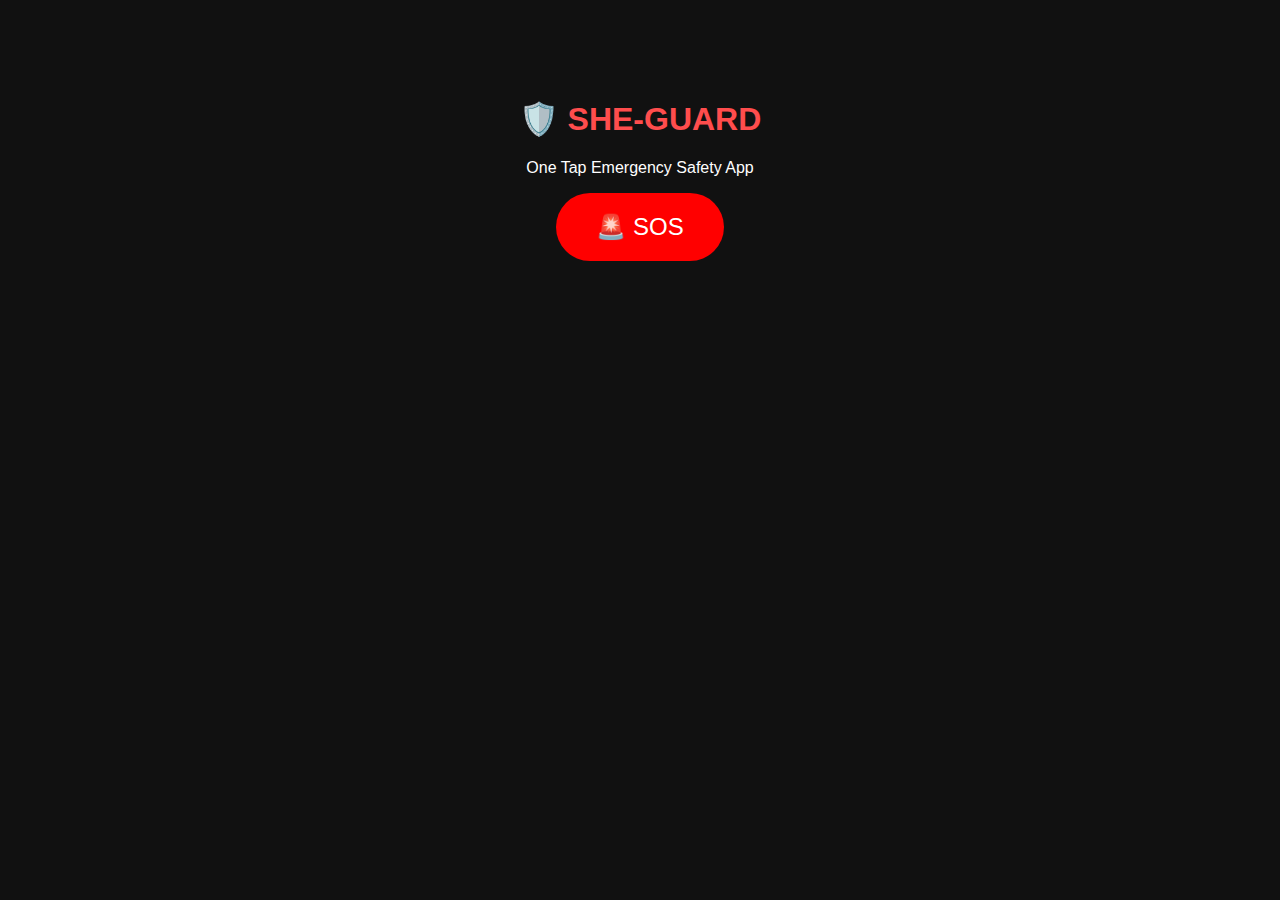
<file: index.html>
<!DOCTYPE html>
<html lang="en">
<head>
    <link rel="stylesheet" href="style.css">
    <meta charset="UTF-8">
    <title>SHE-GUARD | Women Safety App</title>
    <link rel="stylesheet" href="/static/style.css">
</head>
<body>

<div class="container">
    <h1>🛡️ SHE-GUARD</h1>
    <p>One Tap Emergency Safety App</p>

    <button id="sosBtn">🚨 SOS</button>

    <div id="output"></div>
</div>

<script>
document.getElementById("sosBtn").onclick = function () {
    if (navigator.geolocation) {
        navigator.geolocation.getCurrentPosition(sendSOS);
    } else {
        alert("Geolocation not supported");
    }
};

function sendSOS(position) {
    const lat = position.coords.latitude;
    const lon = position.coords.longitude;

    fetch("/sos", {
        method: "POST",
        headers: {
            "Content-Type": "application/json"
        },
        body: JSON.stringify({ lat, lon })
    })
    .then(res => res.json())
    .then(data => {
        document.getElementById("output").innerHTML = `
            <p>🚨 Emergency Alert Sent!</p>
            <a href="${data.map_link}" target="_blank">
                View Live Location
            </a>
        `;
    });
}
</script>

</body>
</html>
</file>
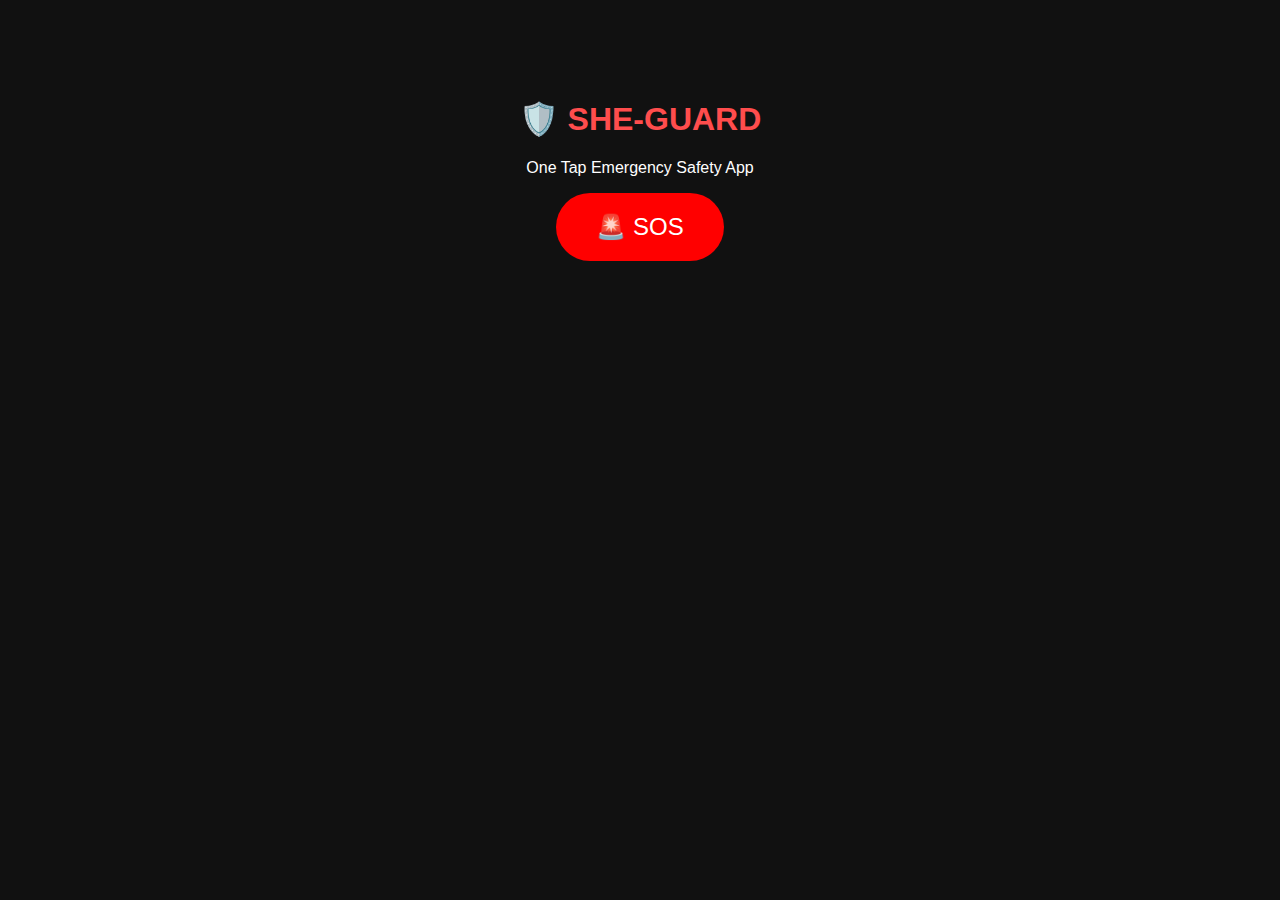
<file: templates/indes.html>
<!DOCTYPE html>
<html lang="en">
<head>
    <meta charset="UTF-8">
    <title>SHE-GUARD | Women Safety App</title>
    <link rel="stylesheet" href="/static/style.css">
</head>
<body>

<div class="container">
    <h1>🛡️ SHE-GUARD</h1>
    <p>One Tap Emergency Safety App</p>

    <button id="sosBtn">🚨 SOS</button>

    <div id="output"></div>
</div>

<script>
document.getElementById("sosBtn").onclick = function () {
    if (navigator.geolocation) {
        navigator.geolocation.getCurrentPosition(sendSOS);
    } else {
        alert("Geolocation not supported");
    }
};

function sendSOS(position) {
    const lat = position.coords.latitude;
    const lon = position.coords.longitude;

    fetch("/sos", {
        method: "POST",
        headers: {
            "Content-Type": "application/json"
        },
        body: JSON.stringify({ lat, lon })
    })
    .then(data => {
    document.getElementById("output").innerHTML = `
        <p>🚨 Emergency Alert Sent!</p>
        <p><strong>Nearest Police Station:</strong> ${data.station_name}</p>
        <p><strong>Contact:</strong> ${data.phone}</p>
        <a href="${data.map_link}" target="_blank">
            📍 View Live Location
        </a>
    `;
});

</script>

</body>
</html>
</file>
<file: style.css>
body {
    background: #111;
    color: white;
    font-family: Arial, sans-serif;
    text-align: center;
}

.container {
    margin-top: 100px;
}

h1 {
    color: #ff4d4d;
}

#sosBtn {
background: red;
color: white;
font-size: 24px;
padding: 20px 40px;
border: none;
border-radius: 50px;
cursor: pointer;
}

#sosBtn:hover {
background: darkred;
}

#output {
margin-top: 20px;
}
</file>
<file: static/style.css>
body {
    background: #111;
    color: white;
    font-family: Arial, sans-serif;
    text-align: center;
}

.container {
    margin-top: 100px;
}

h1 {
    color: #ff4d4d;
}

#sosBtn {
background: red;
color: white;
font-size: 24px;
padding: 20px 40px;
border: none;
border-radius: 50px;
cursor: pointer;
}

#sosBtn:hover {
background: darkred;
}

#output {
margin-top: 20px;
}
</file>
